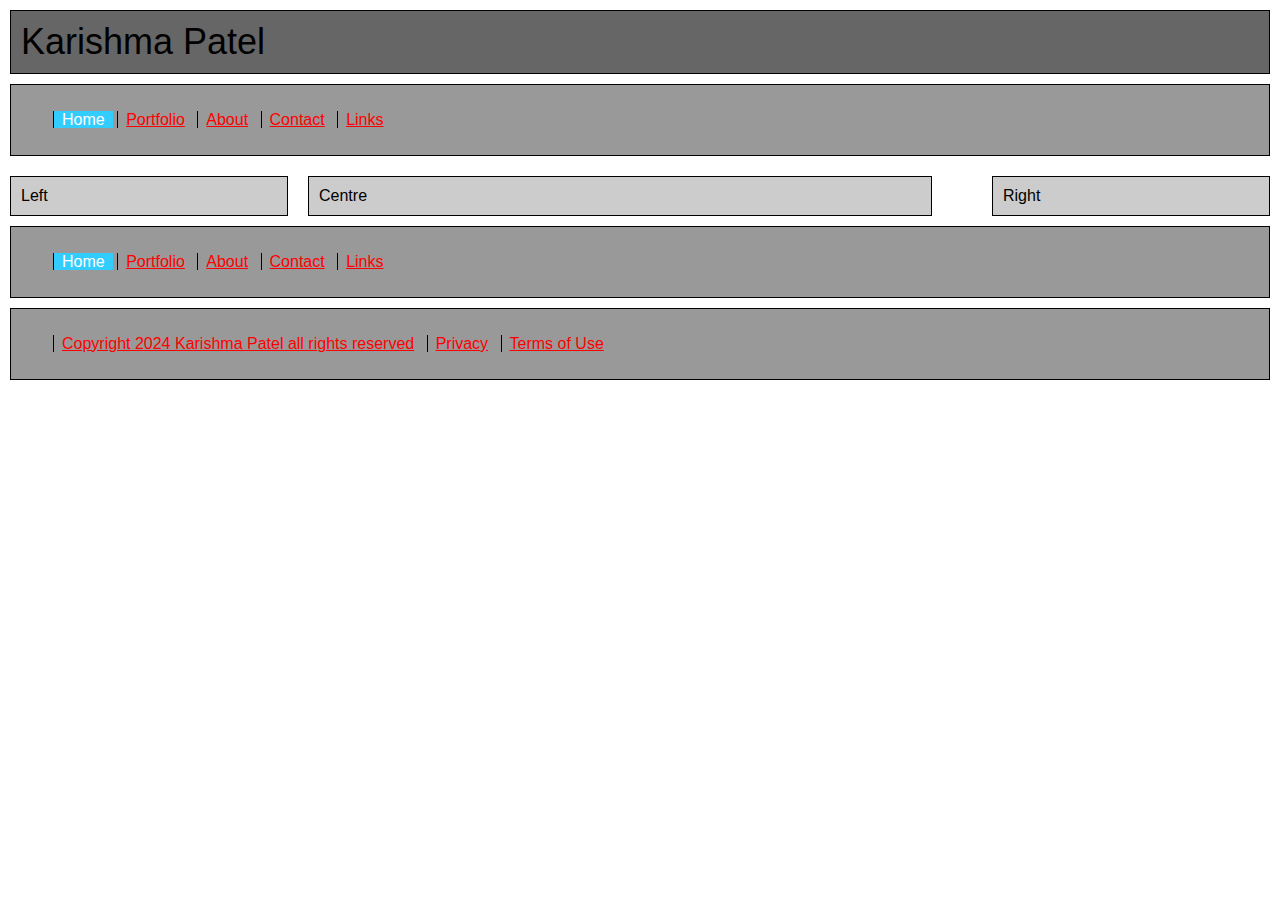
<file: index.html>
<!DOCTYPE HTML>
<html lang="en">
<head>
    <title>Karishma Patel’s Web site</title>
    <link href="styles/styles.css" rel="stylesheet" type="text/css" />
</head>
<body>
    <div class="box">
        <span class="logo">Karishma Patel</span>
    </div>
    <div class="nav">
        <ul id="navlist">
            <li class="deadnav">Home</li>
            <li><a href="portfolio.html">Portfolio</a></li>
            <li><a href="about.html">About</a></li>
            <li><a href="contact.html">Contact</a></li>
            <li><a href="links.html">Links</a></li>
            </ul>
    </div>
    <div class="left">Left</div>
    <div class="centre">Centre</div>
    <div class="right">Right</div>
    <div class="lower_nav">
        <ul id="navlist">
            <li class="deadnav">Home</li>
            <li><a href="portfolio.html">Portfolio</a></li>
            <li><a href="about.html">About</a></li>
            <li><a href="contact.html">Contact</a></li>
            <li><a href="links.html">Links</a></li>
        </ul>
    </div>
    <div class="legal">
        <ul id="navlist">
            <li><a href="copyright.html">Copyright 2024 Karishma Patel all rights reserved</a></li>
            <li><a href="privacy.html">Privacy</a></li>
            <li><a href="terms.html">Terms of Use</a></li>
        </ul>
    </div>
    </body>
    </html>
</file>
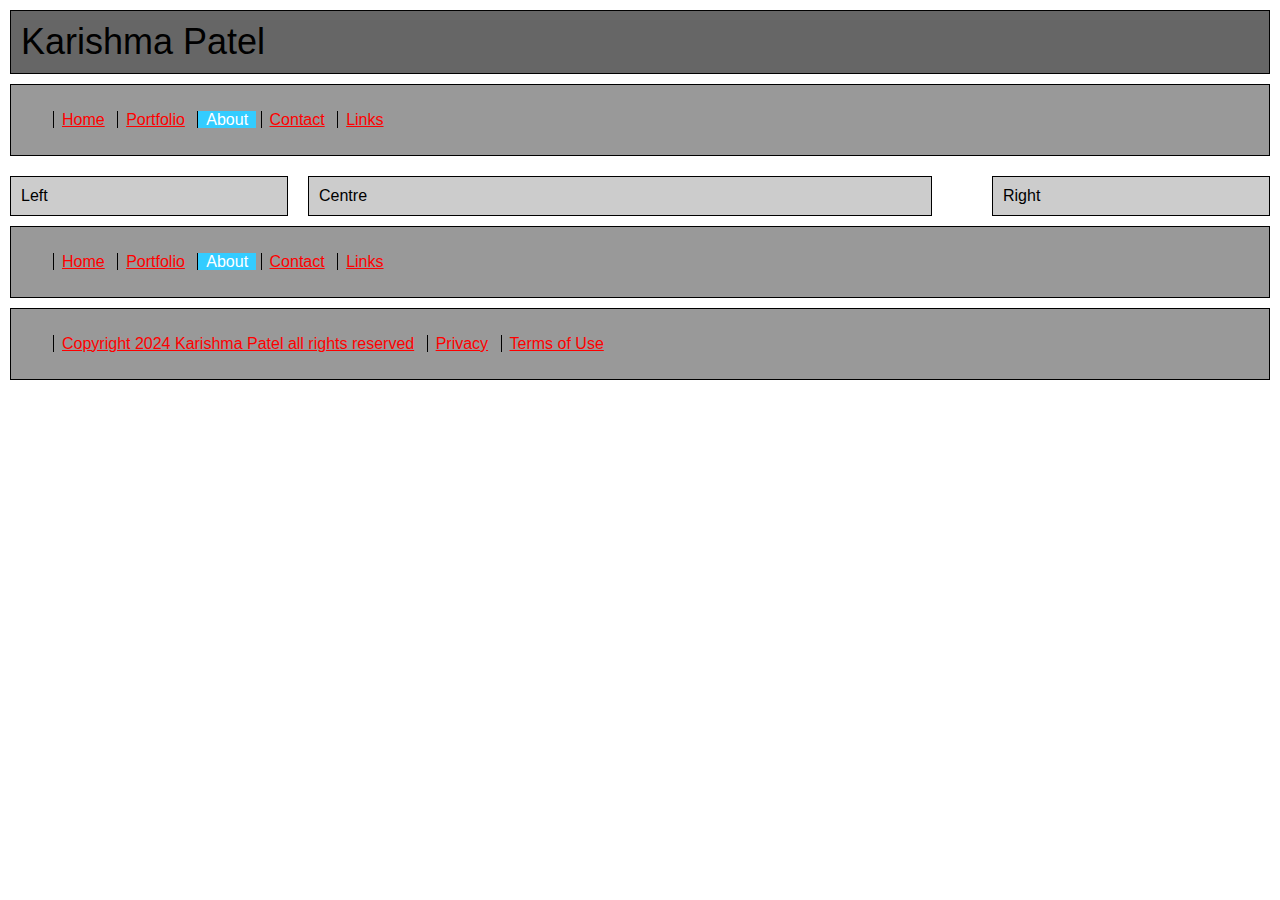
<file: about.html>
<!DOCTYPE HTML>
<html lang="en">
<head>
    <title>Karishma Patel’s Web site</title>
    <link href="styles/styles.css" rel="stylesheet" type="text/css" />
</head>
<body>
    <div class="box">
        <span class="logo">Karishma Patel</span>
    </div>
    <div class="nav">
        <ul id="navlist">
            <li><a href="index.html">Home</a></li>
            <li><a href="portfolio.html">Portfolio</a></li>
            <li class="deadnav">About</li>
            <li><a href="contact.html">Contact</a></li>
            <li><a href="links.html">Links</a></li>
        </ul>
    </div>
    <div class="left">Left</div>
    <div class="centre">Centre</div>
    <div class="right">Right</div>
    <div class="lower_nav">
        <ul id="navlist">
            <li><a href="index.html">Home</a></li>
            <li><a href="portfolio.html">Portfolio</a></li>
            <li class="deadnav">About</li>
            <li><a href="contact.html">Contact</a></li>
            <li><a href="links.html">Links</a></li>
        </ul>
    </div>
    <div class="legal">
        <ul id="navlist">
            <li><a href="copyright.html">Copyright 2024 Karishma Patel all rights reserved</a></li>
            <li><a href="privacy.html">Privacy</a></li>
            <li><a href="terms.html">Terms of Use</a></li>
        </ul>
    </div>
    </body>
    </html>
</file>
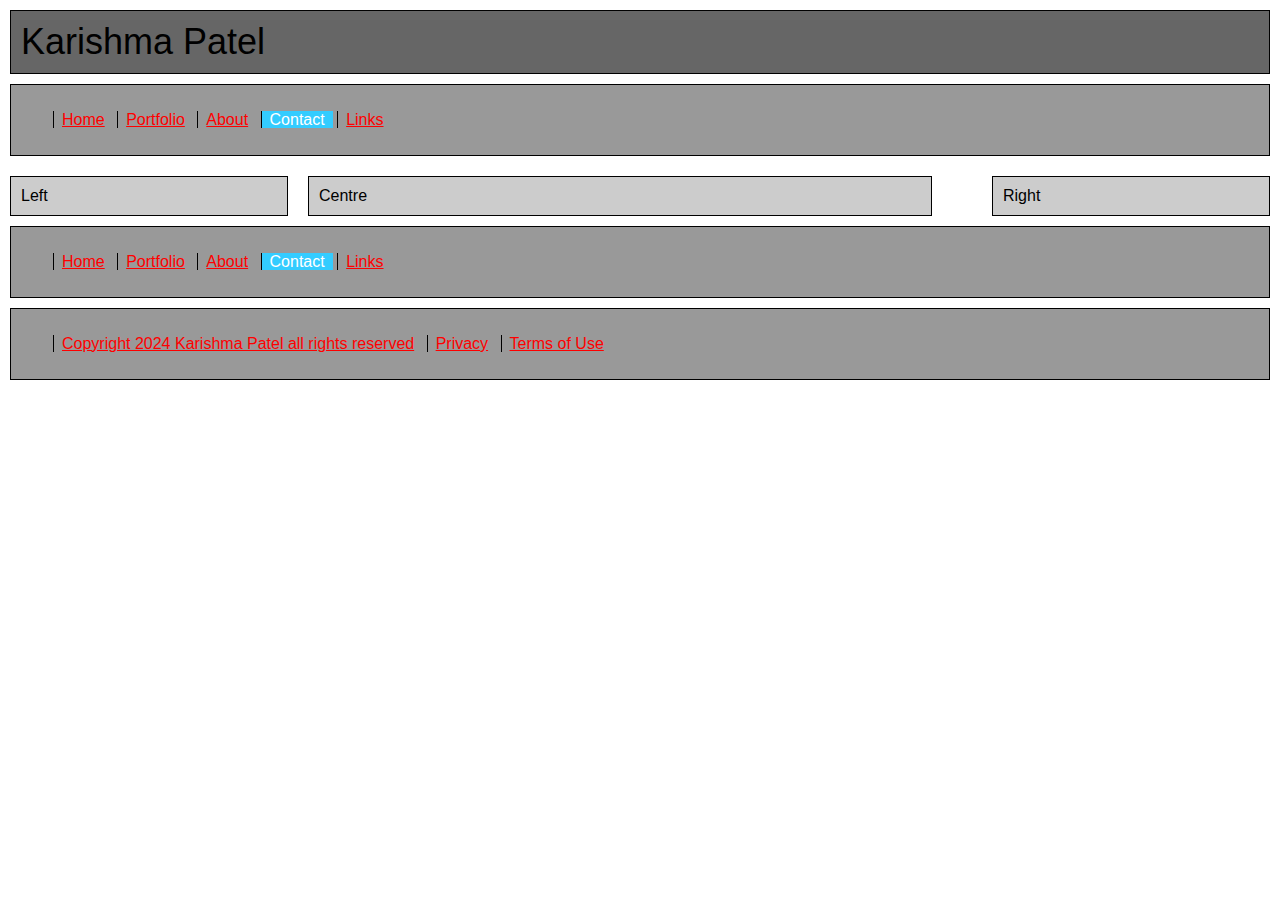
<file: contact.html>
<!DOCTYPE HTML>
<html lang="en">
<head>
    <title>Karishma Patel’s Web site</title>
    <link href="styles/styles.css" rel="stylesheet" type="text/css" />
</head>
<body>
    <div class="box">
        <span class="logo">Karishma Patel</span>
    </div>
    <div class="nav">
        <ul id="navlist">
            <li><a href="index.html">Home</a></li>
            <li><a href="portfolio.html">Portfolio</a></li>
            <li><a href="about.html">About</a></li>
            <li class="deadnav">Contact</li>
            <li><a href="links.html">Links</a></li>
        </ul>
    </div>
    <div class="left">Left</div>
    <div class="centre">Centre</div>
    <div class="right">Right</div>
    <div class="lower_nav">
        <ul id="navlist">
            <li><a href="index.html">Home</a></li>
            <li><a href="portfolio.html">Portfolio</a></li>
            <li><a href="about.html">About</a></li>
            <li class="deadnav">Contact</li>
            <li><a href="links.html">Links</a></li>
        </ul>
    </div>
    <div class="legal">
        <ul id="navlist">
            <li><a href="copyright.html">Copyright 2024 Karishma Patel all rights reserved</a></li>
            <li><a href="privacy.html">Privacy</a></li>
            <li><a href="terms.html">Terms of Use</a></li>
        </ul>
    </div>
    </body>
    </html>
</file>
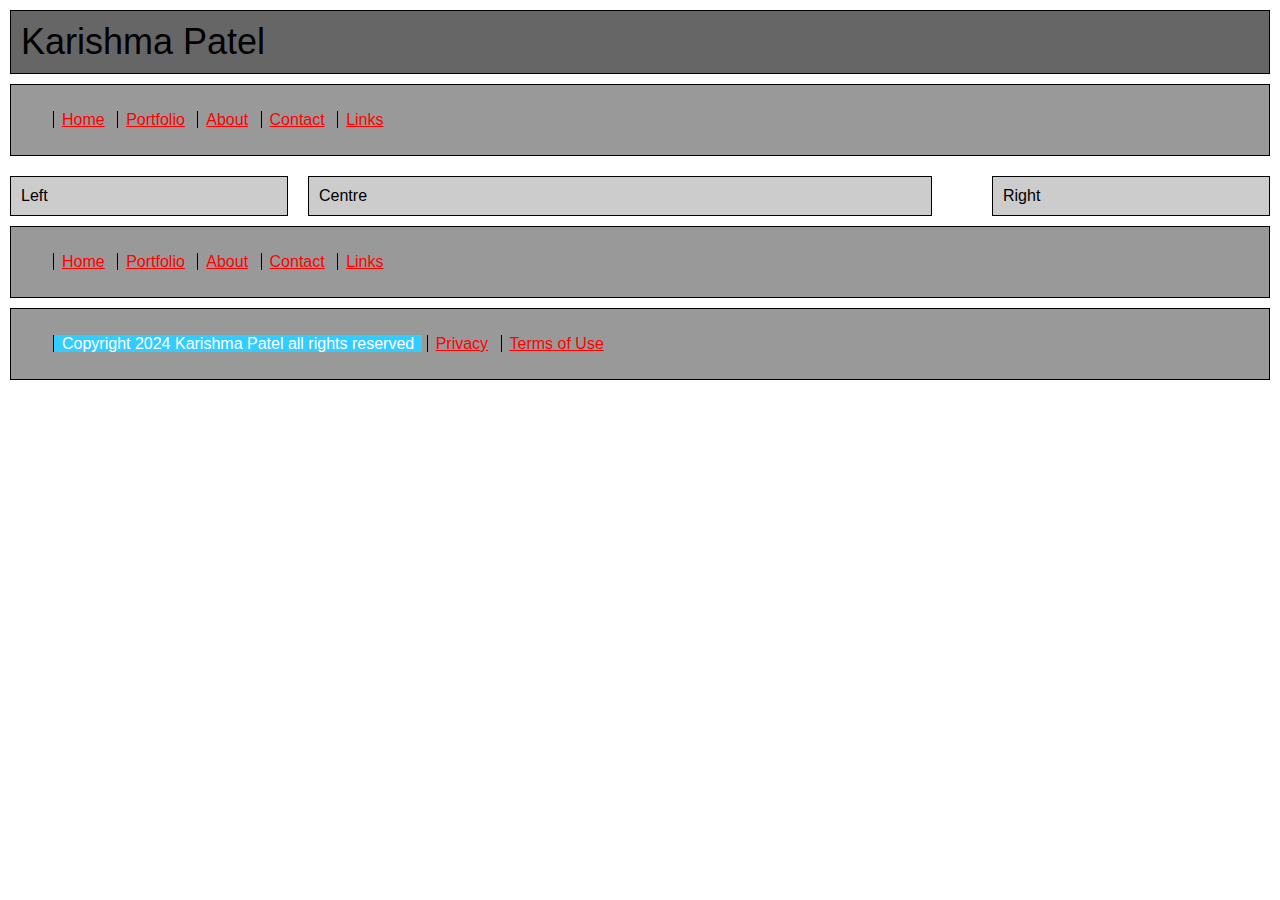
<file: copyright.html>
<!DOCTYPE HTML>
<html lang="en">
<head>
    <title>Karishma Patel’s Web site</title>
    <link href="styles/styles.css" rel="stylesheet" type="text/css" />
</head>
<body>
    <div class="box">
        <span class="logo">Karishma Patel</span>
    </div>
    <div class="nav">
        <ul id="navlist">
            <li><a href="index.html">Home</a></li>
            <li><a href="portfolio.html">Portfolio</a></li>
            <li><a href="about.html">About</a></li>
            <li><a href="contact.html">Contact</a></li>
            <li><a href="links.html">Links</a></li>
        </ul>
    </div>
    <div class="left">Left</div>
    <div class="centre">Centre</div>
    <div class="right">Right</div>
    <div class="lower_nav">
        <ul id="navlist">
            <li><a href="index.html">Home</a></li>
            <li><a href="portfolio.html">Portfolio</a></li>
            <li><a href="about.html">About</a></li>
            <li><a href="contact.html">Contact</a></li>
            <li><a href="links.html">Links</a></li>
        </ul>
    </div>
    <div class="legal">
        <ul id="navlist">
            <li class="deadnav">Copyright 2024 Karishma Patel all rights reserved</a></li>
            <li><a href="privacy.html">Privacy</a></li>
            <li><a href="terms.html">Terms of Use</a></li>
        </ul>
    </div>
    </body>
    </html>
</file>
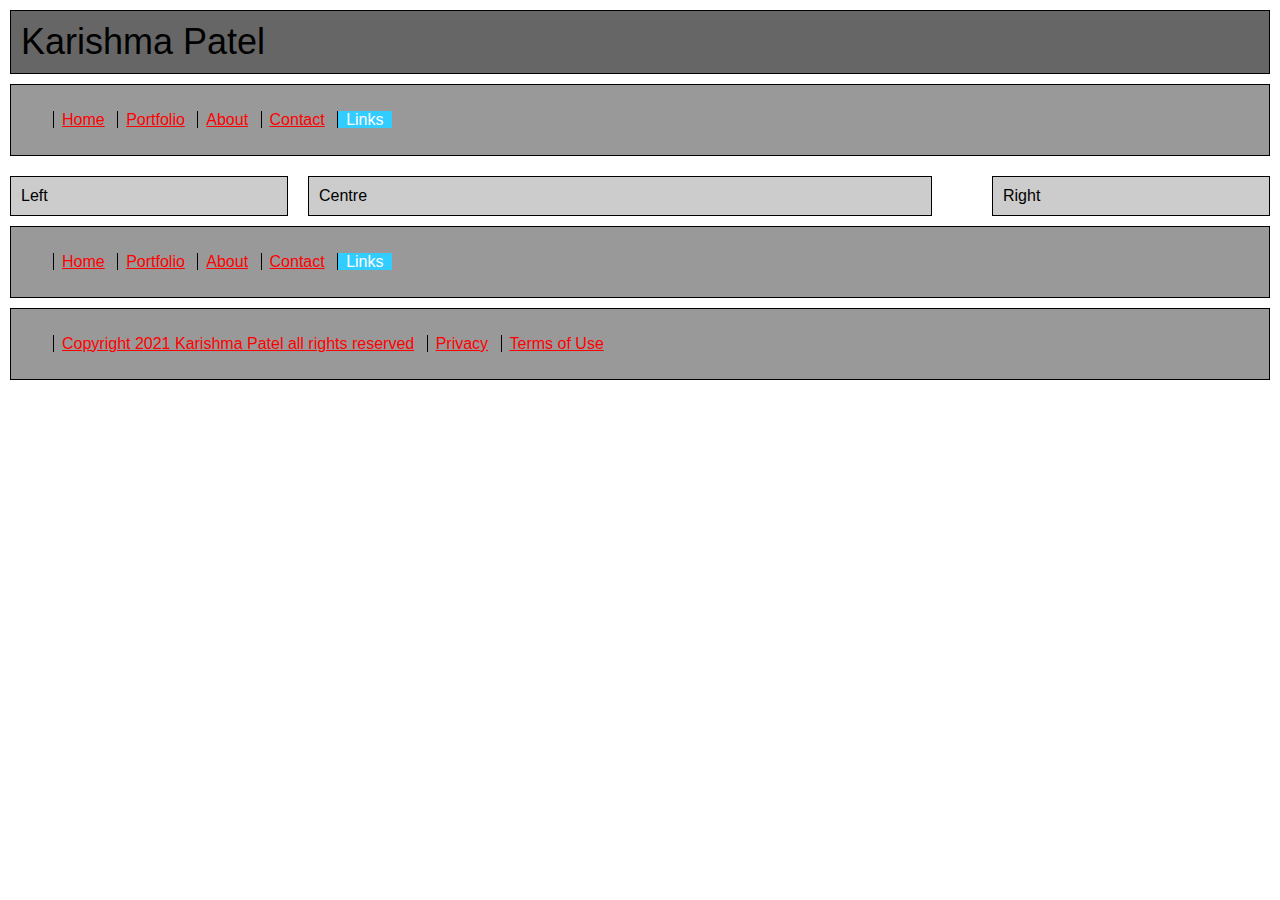
<file: links.html>
<!DOCTYPE HTML>
<html lang="en">
<head>
    <title>Karishma Patel’s Web site</title>
    <link href="styles/styles.css" rel="stylesheet" type="text/css" />
</head>
<body>
    <div class="box">
        <span class="logo">Karishma Patel</span>
    </div>
    <div class="nav">
        <ul id="navlist">
            <li><a href="index.html">Home</a></li>
            <li><a href="portfolio.html">Portfolio</a></li>
            <li><a href="about.html">About</a></li>
            <li><a href="contact.html">Contact</a></li>
            <li class="deadnav">Links</li>
            
        </ul>
    </div>
    <div class="left">Left</div>
    <div class="centre">Centre</div>
    <div class="right">Right</div>
    <div class="lower_nav">
        <ul id="navlist">
            <li><a href="index.html">Home</a></li>
            <li><a href="portfolio.html">Portfolio</a></li>
            <li><a href="about.html">About</a></li>
            <li><a href="contact.html">Contact</a></li>
            <li class="deadnav">Links</li>
            
        </ul>
    </div>
    <div class="legal">
        <ul id="navlist">
            <li><a href="copyright.html">Copyright 2021 Karishma Patel all rights reserved</a></li>
            <li><a href="privacy.html">Privacy</a></li>
            <li><a href="terms.html">Terms of Use</a></li>
        </ul>
    </div>
    </body>
    </html>
</file>
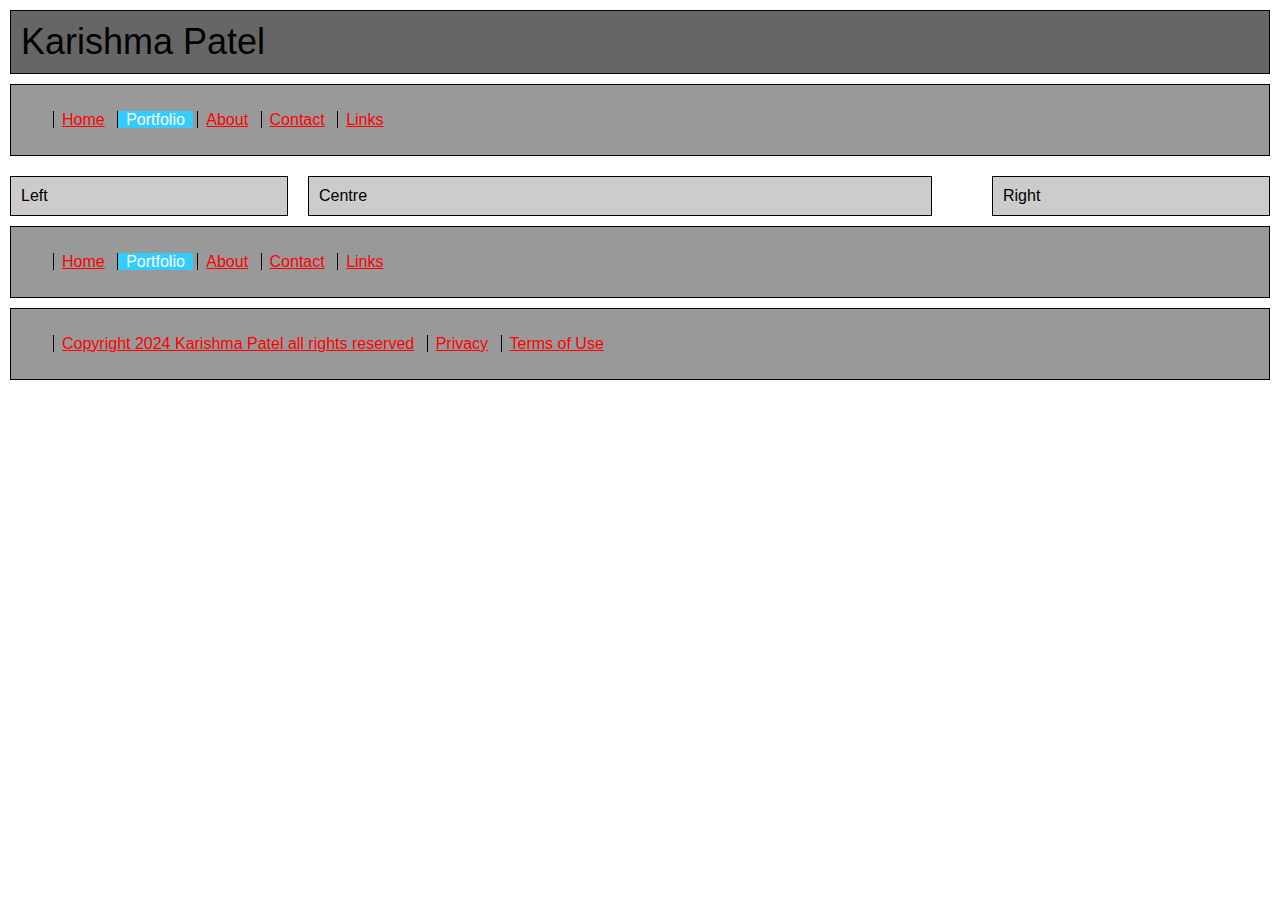
<file: portfolio.html>
<!DOCTYPE HTML>
<html lang="en">
<head>
    <title>Karishma Patel’s Web site</title>
    <link href="styles/styles.css" rel="stylesheet" type="text/css" />
</head>
<body>
    <div class="box">
        <span class="logo">Karishma Patel</span>
    </div>
    <div class="nav">
        <ul id="navlist">
            <li><a href="index.html">Home</a></li>
            <li class="deadnav">Portfolio</li>
            <li><a href="about.html">About</a></li>
            <li><a href="contact.html">Contact</a></li>
            <li><a href="links.html">Links</a></li>
        </ul>
    </div>
    <div class="left">Left</div>
    <div class="centre">Centre</div>
    <div class="right">Right</div>
    <div class="lower_nav">
        <ul id="navlist">
            <li><a href="index.html">Home</a></li>
            <li class="deadnav">Portfolio</li>
            <li><a href="about.html">About</a></li>
            <li><a href="contact.html">Contact</a></li>
            <li><a href="links.html">Links</a></li>
        </ul>
    </div>
    <div class="legal">
        <ul id="navlist">
            <li><a href="copyright.html">Copyright 2024 Karishma Patel all rights reserved</a></li>
            <li><a href="privacy.html">Privacy</a></li>
            <li><a href="terms.html">Terms of Use</a></li>
        </ul>
    </div>
    </body>
    </html>
</file>
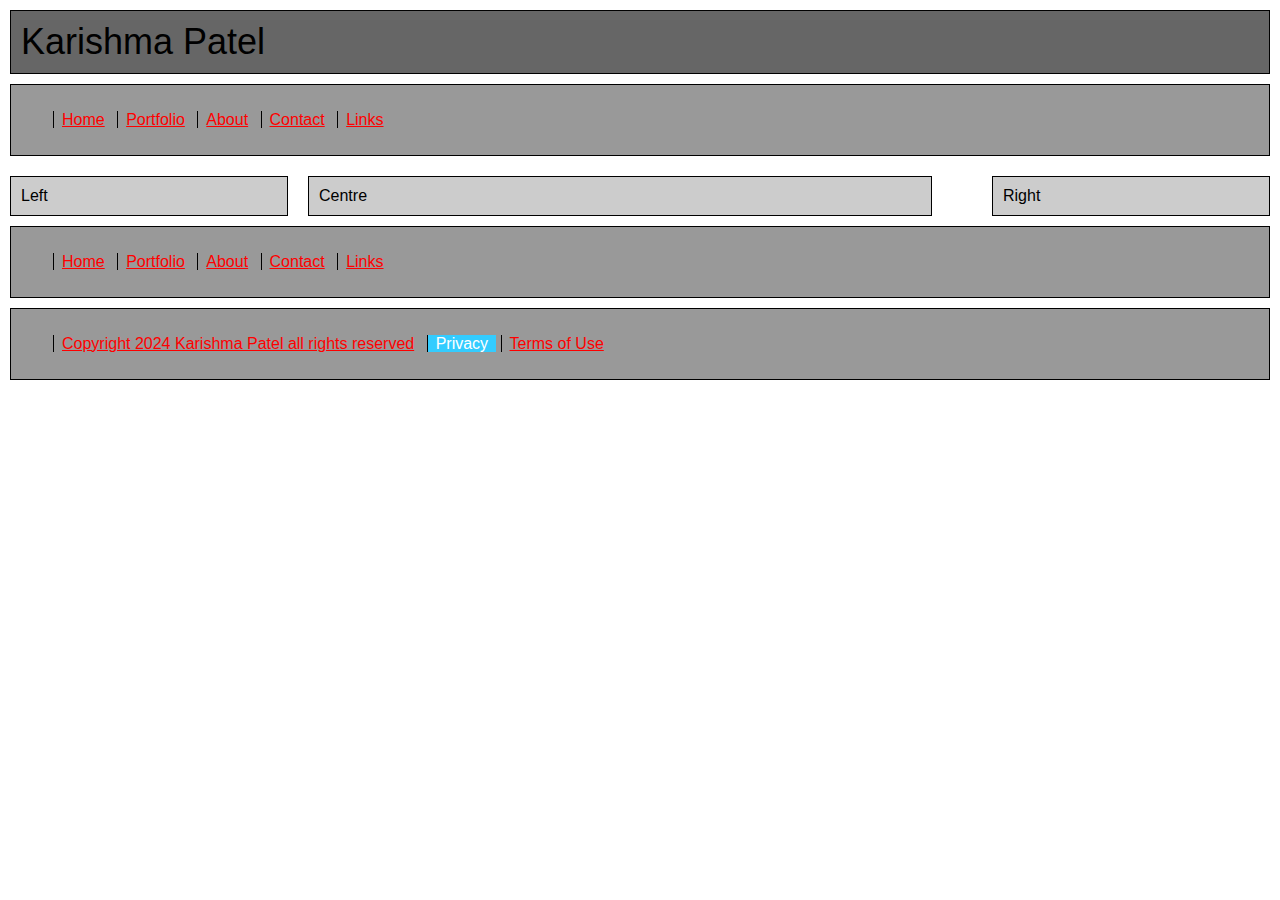
<file: privacy.html>
<!DOCTYPE HTML>
<html lang="en">
<head>
    <title>Karishma Patel’s Web site</title>
    <link href="styles/styles.css" rel="stylesheet" type="text/css" />
</head>
<body>
    <div class="box">
        <span class="logo">Karishma Patel</span>
    </div>
    <div class="nav">
        <ul id="navlist">
            <li><a href="index.html">Home</a></li>
            <li><a href="portfolio.html">Portfolio</a></li>
            <li><a href="about.html">About</a></li>
            <li><a href="contact.html">Contact</a></li>
            <li><a href="links.html">Links</a></li>
        </ul>
    </div>
    <div class="left">Left</div>
    <div class="centre">Centre</div>
    <div class="right">Right</div>
    <div class="lower_nav">
        <ul id="navlist">
            <li><a href="index.html">Home</a></li>
            <li><a href="portfolio.html">Portfolio</a></li>
            <li><a href="about.html">About</a></li>
            <li><a href="contact.html">Contact</a></li>
            <li><a href="links.html">Links</a></li>
        </ul>
    </div>
    <div class="legal">
        <ul id="navlist">
            <li><a href="copyright.html">Copyright 2024 Karishma Patel all rights reserved</a></li>
            <li class="deadnav">Privacy</a></li>
            <li><a href="terms.html">Terms of Use</a></li>
        </ul>
    </div>
    </body>
    </html>
</file>
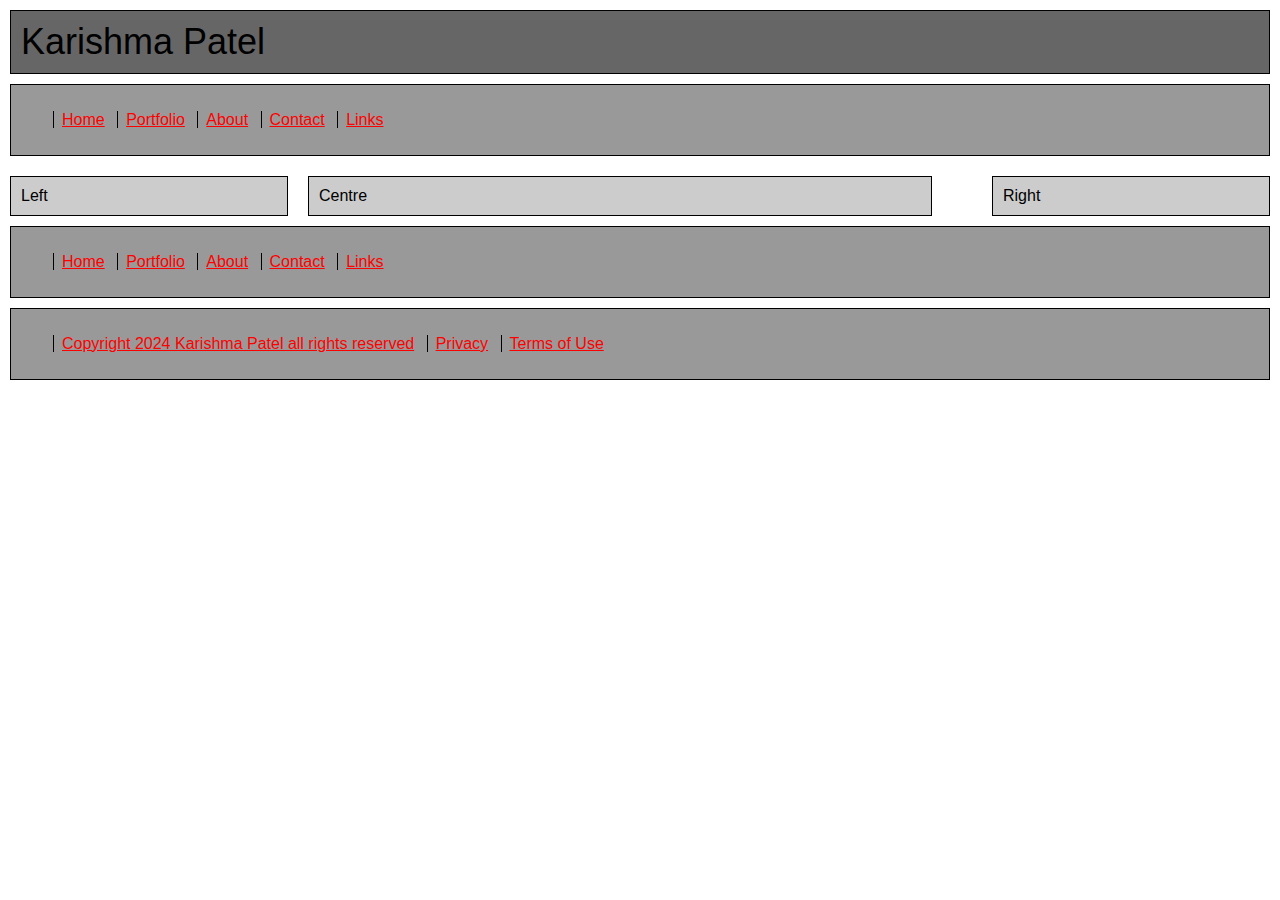
<file: template.html>
<!DOCTYPE HTML>
<html lang="en">
<head>
    <title>Karishma Patel’s Web site</title>
    <link href="styles/styles.css" rel="stylesheet" type="text/css" />
</head>
<body>
    <div class="box">
        
        <span class="logo">Karishma Patel</span>
        
    
    </div>
    <div class="nav">
        <ul id="navlist">
            <li><a href="index.html">Home</a></li>
            <li><a href="portfolio.html">Portfolio</a></li>
            <li><a href="about.html">About</a></li>
            <li><a href="contact.html">Contact</a></li>
            <li><a href="links.html">Links</a></li>
        </ul>
    </div>
    <div class="left">Left</div>
    <div class="centre">Centre</div>
    <div class="right">Right</div>
    <div class="lower_nav">
        <ul id="navlist">
            <li><a href="index.html">Home</a></li>
            <li><a href="portfolio.html">Portfolio</a></li>
            <li><a href="about.html">About</a></li>
            <li><a href="contact.html">Contact</a></li>
            <li><a href="links.html">Links</a></li>
        </ul>
    </div>
    <div class="legal">
        <ul id="navlist">
            <li><a href="copyright.html">Copyright 2024 Karishma Patel all rights reserved</a></li>
            <li><a href="privacy.html">Privacy</a></li>
            <li><a href="terms.html">Terms of Use</a></li>
        </ul>
    </div>
    </body>
    </html>
</file>
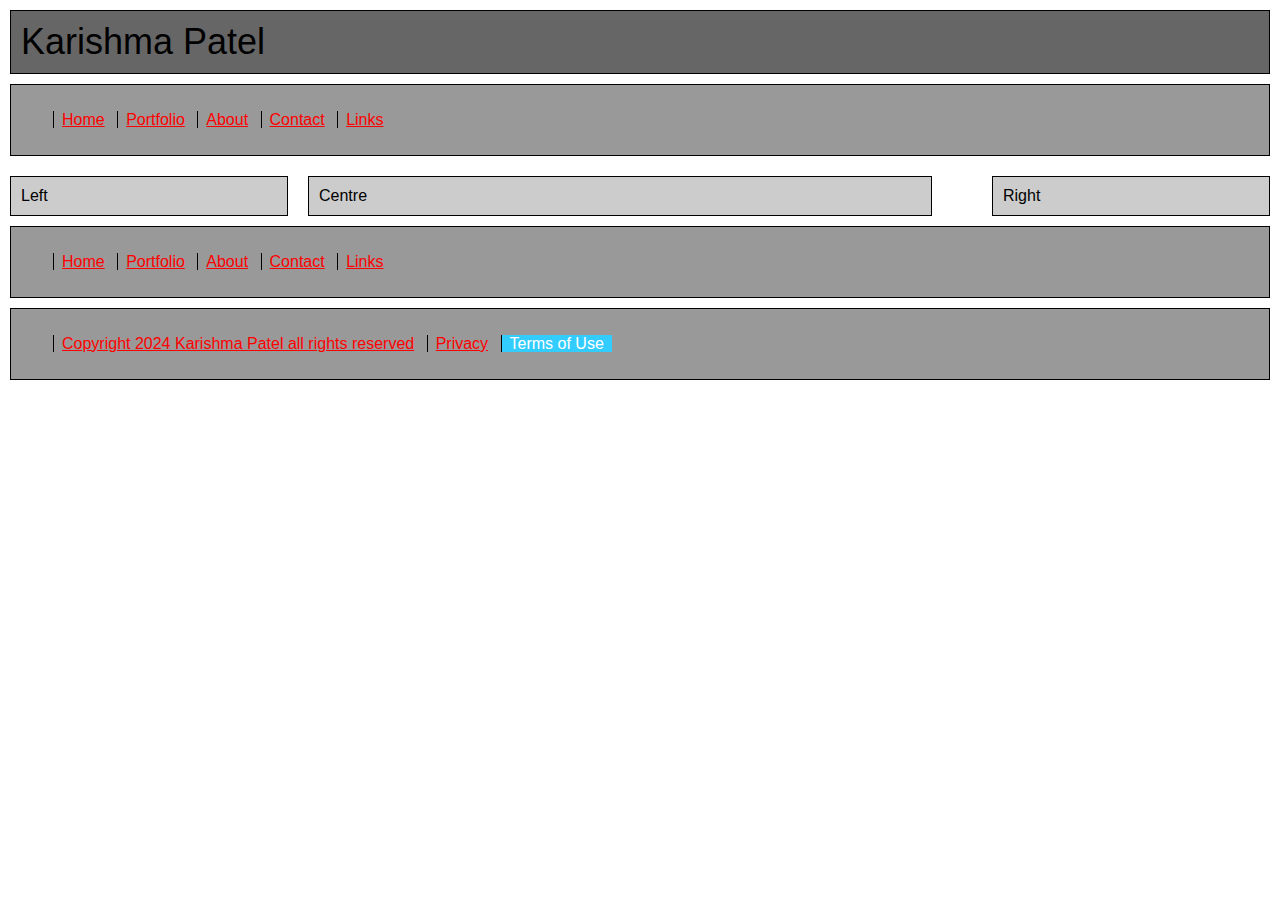
<file: terms.html>
<!DOCTYPE HTML>
<html lang="en">
<head>
    <title>Karishma Patel’s Web site</title>
    <link href="styles/styles.css" rel="stylesheet" type="text/css" />
</head>
<body>
    <div class="box">
        <span class="logo">Karishma Patel</span>
    </div>
    <div class="nav">
        <ul id="navlist">
            <li><a href="index.html">Home</a></li>
            <li><a href="portfolio.html">Portfolio</a></li>
            <li><a href="about.html">About</a></li>
            <li><a href="contact.html">Contact</a></li>
            <li><a href="links.html">Links</a></li>
        </ul>
    </div>
    <div class="left">Left</div>
    <div class="centre">Centre</div>
    <div class="right">Right</div>
    <div class="lower_nav">
        <ul id="navlist">
            <li><a href="index.html">Home</a></li>
            <li><a href="portfolio.html">Portfolio</a></li>
            <li><a href="about.html">About</a></li>
            <li><a href="contact.html">Contact</a></li>
            <li><a href="links.html">Links</a></li>
        </ul>
    </div>
    <div class="legal">
        <ul id="navlist">
            <li><a href="copyright.html">Copyright 2024 Karishma Patel all rights reserved</a></li>
            <li><a href="privacy.html">Privacy</a></li>
            <li class="deadnav">Terms of Use</a></li>
        </ul>
    </div>
    </body>
    </html>
</file>
<file: styles/styles.css>
body {
    padding: 0;
    margin: 0;
    font-family: Arial, Helvetica, sans-serif;
    background: #fff;
    color: #000;
}

a:link {
    color: #f00;
}

a:visited {
    color: #fc0;
}

a:hover {
    background-color: #3cf;
    color: #03f;
}

a:active {
    color: #f3f;
}

.logo {
    font-size: 36px;
}

#navlist li {
    display: inline;
    list-style-type: circle;
    padding-right: 20px;
    border-left: 1px solid #000;
    line-height: 1.1em;
    margin: 0 .5em 0 -.5em;
    padding: 0 .5em 0 .5em;
}

.box, .nav, .left, .centre, .right, .lower_nav, .legal {
    margin: 10px;
    padding: 10px;
    border-width: 1px;
    border-color: black;
    border-style: solid;
}

.box {
    background-color: #666;
    clear: both;
}

.nav {
    background-color: #999;
}

.left {
    width: 20%;
    background-color: #ccc;
    float: left;
}

.centre {
    width: 47%;
    background-color: #ccc;
    float: left;
}

.right {
    width: 20%;
    background-color: #ccc;
    float: right;
}

.lower_nav {
    background-color: #999;
    clear: both;
}

.legal {
    background-color: #999;
    float: none;
    clear: both;
}

.deadnav {
    color: #fff;
    background-color: #3cf;
}
</file>
